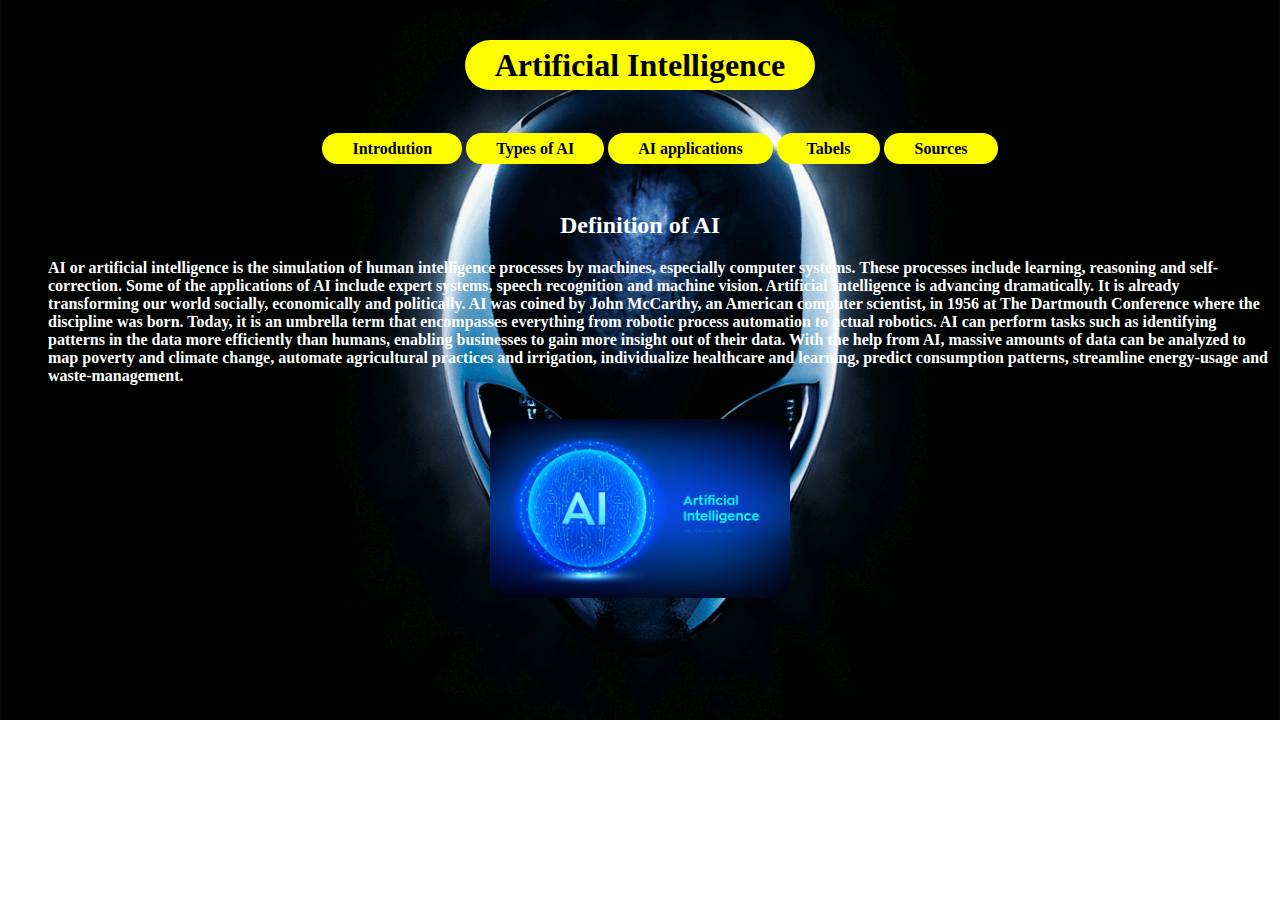
<file: index.html>
<!DOCTYPE html>
<html>
<head>

	<title>Artificial Intelligence</title>
	<meta name="viewport" content="width=device-width, initial-scale=1,0" />
<link rel="stylesheet" type="text/css" href="style.css">
</head>
<body>
    </br><h1><center><a class="p1" herf="">Artificial Intelligence</a></center></h1>
	</br>
	<center><ul>
  <a class="p1" href="index.html">Introdution</a>  
   <a class="p1" href="p1.html">Types of AI</a>
   <a class="p1"  href="p2.html">AI applications</a>
   <a class="p1"  href="p3.html">Tabels</a>
   <a class="p1"  href="p4.html">Sources</a>
</ul></center></br><h2><center>Definition of AI</center></h2>
<ul>AI or artificial intelligence is the simulation of human intelligence processes by machines, especially computer systems. These processes include learning, reasoning and self-correction. Some of the applications of AI include expert systems, speech recognition and machine vision. Artificial Intelligence is advancing dramatically. It is already transforming our world socially, economically and politically.

AI was coined by John McCarthy, an American computer scientist, in 1956 at The Dartmouth Conference where the discipline was born. Today, it is an umbrella term that encompasses everything from robotic process automation to actual robotics. AI can perform tasks such as identifying patterns in the data more efficiently than humans, enabling businesses to gain more insight out of their data. With the help from AI, massive amounts of data can be analyzed to map poverty and climate change, automate agricultural practices and irrigation, individualize healthcare and learning, predict consumption patterns, streamline energy-usage and waste-management.
</ul></br><center><img class="aa" src="ai2.png" alt="title"><center>
</body>
</html>
</file>
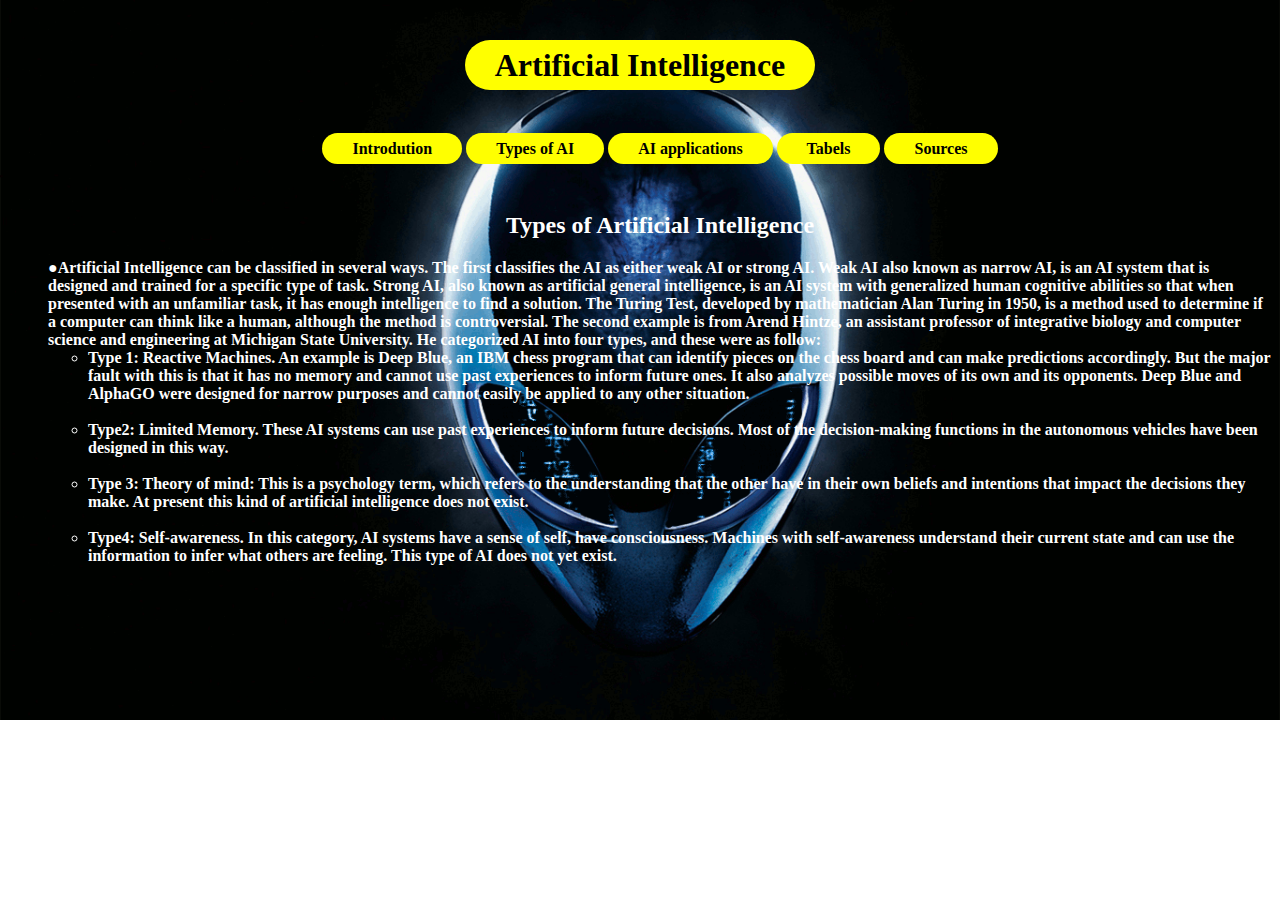
<file: p1.html>
<!DOCTYPE html>
<html>
<head>
	<title>Artificial Intelligence</title>
	<meta name="viewport" content="width=device-width, initial-scale=1,0" />
<link rel="stylesheet" type="text/css" href="style.css">
</head>
<body>
	</br><h1><center><a class="p1" herf="">Artificial Intelligence</a></center></h1>
	</br>
	<center><ul>
   <a class="p1" href="index.html">Introdution</a>  
   <a class="p1" href="p1.html">Types of AI</a>
   <a class="p1"  href="p2.html">AI applications</a>
   <a class="p1"  href="p3.html">Tabels</a>
   <a class="p1"  href="p4.html">Sources</a>
</ul></center></br><ul><h2><h2><center>Types of Artificial Intelligence</center></h2>
●Artificial Intelligence can be classified in several ways. The first classifies the AI as either weak AI or strong AI. Weak AI also known as narrow AI, is an AI system that is designed and trained for a specific type of task. Strong AI, also known as artificial general intelligence, is an AI system with generalized human cognitive abilities so that when presented with an unfamiliar task, it has enough intelligence to find a solution. The Turing Test, developed by mathematician Alan Turing in 1950, is a method used to determine if a computer can think like a human, although the method is controversial. The second example is from Arend Hintze, an assistant professor of integrative biology and computer science and engineering at Michigan State University. He categorized AI into four types, and these were as follow:

</br><ul><li>Type 1: Reactive Machines. An example is Deep Blue, an IBM chess program that can identify pieces on the chess board and can make predictions accordingly. But the major fault with this is that it has no memory and cannot use past experiences to inform future ones. It also analyzes possible moves of its own and its opponents. Deep Blue and AlphaGO were designed for narrow purposes and cannot easily be applied to any other situation.</li>
</br><li>Type2: Limited Memory. These AI systems can use past experiences to inform future decisions. Most of the decision-making functions in the autonomous vehicles have been designed in this way.</li>
</br><li>Type 3: Theory of mind: This is a psychology term, which refers to the understanding that the other have in their own beliefs and intentions that impact the decisions they make. At present this kind of artificial intelligence does not exist.</li>
</br><li>Type4: Self-awareness. In this category, AI systems have a sense of self, have consciousness. Machines with self-awareness understand their current state and can use the information to infer what others are feeling. This type of AI does not yet exist.</li></ul>

</ul>
</body>
</html>
</file>
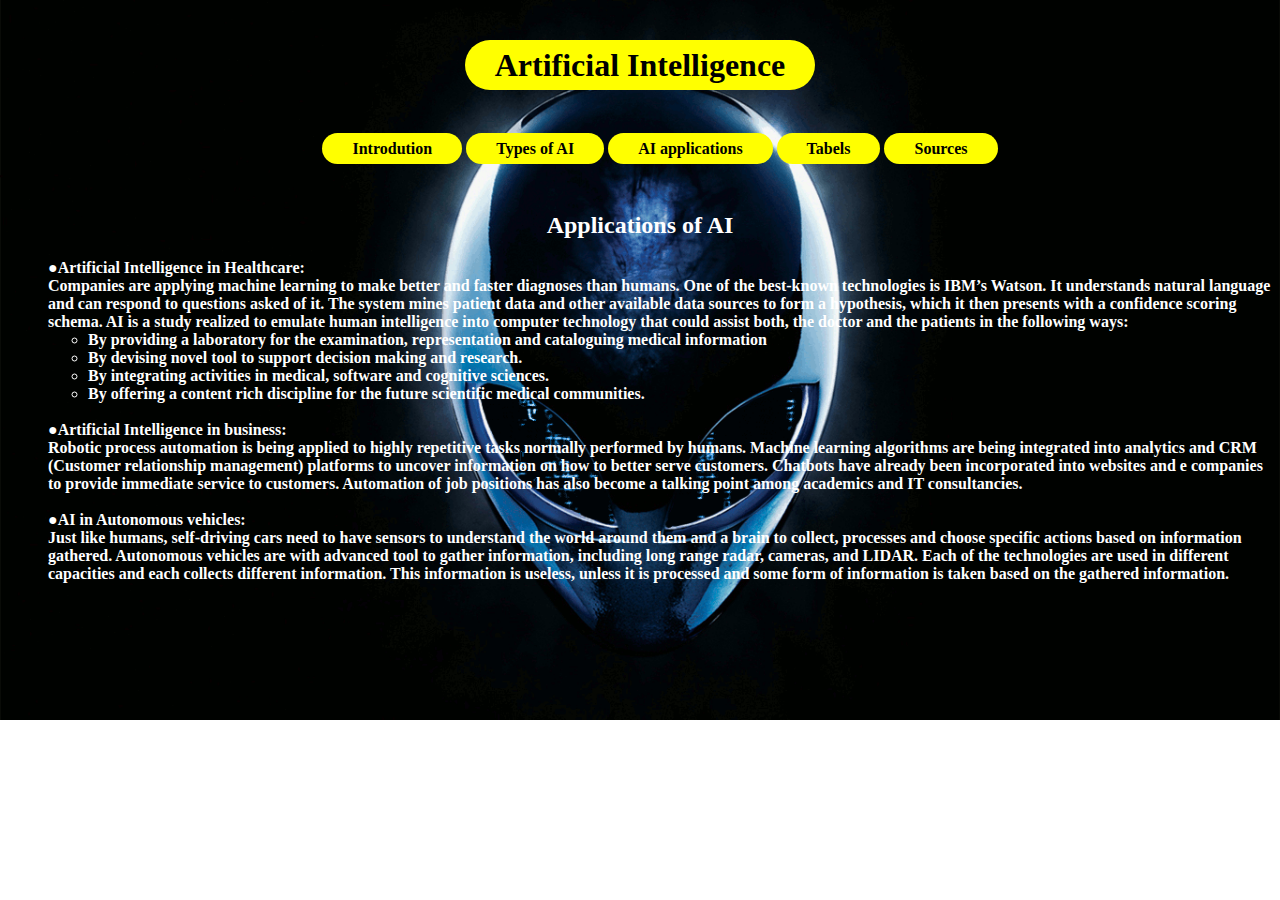
<file: p2.html>
<!DOCTYPE html>
<html>
<head>
	<title>Artificial Intelligence
</title><meta name="viewport" content="width=device-width, initial-scale=1,0" />
<link rel="stylesheet" type="text/css" href="style.css">
</head>
<body>
	</br><h1><center><a class="p1" herf="">Artificial Intelligence</a></center></h1>
	</br>
	<center><ul>
  <a class="p1" href="index.html">Introdution</a>  
   <a class="p1" href="p1.html">Types of AI</a>
   <a class="p1"  href="p2.html">AI applications</a>
   <a class="p1"  href="p3.html">Tabels</a>
   <a class="p1"  href="p4.html">Sources</a>
</ul></center></br><h2><center>Applications of AI</center></h2>
<div><ul>
  ●Artificial Intelligence in Healthcare:
 </br> Companies are applying machine learning to make better and faster diagnoses than humans. One of the best-known technologies is IBM’s Watson. It understands natural language and can respond to questions asked of it. The system mines patient data and other available data sources to form a hypothesis, which it then presents with a confidence scoring schema. AI is a study realized to emulate human intelligence into computer technology that could assist both, the doctor and the patients in the following ways:
<ul><li> By providing a laboratory for the examination, representation and cataloguing medical information </li>
<li> By devising novel tool to support decision making and research. </li>
<li> By integrating activities in medical, software and cognitive sciences. </li>
<li> By offering a content rich discipline for the future scientific medical communities. </li></ul>
</br>●Artificial Intelligence in business:
</br> Robotic process automation is being applied to highly repetitive tasks normally performed by humans. Machine learning algorithms are being integrated into analytics and CRM (Customer relationship management) platforms to uncover information on how to better serve customers. Chatbots have already been incorporated into websites and e companies to provide immediate service to customers. Automation of job positions has also become a talking point among academics and IT consultancies.
</br>
</br>●AI in Autonomous vehicles: 
</br>  Just like humans, self-driving cars need to have sensors to understand the world around them and a brain to collect, processes and choose specific actions based on information gathered. Autonomous vehicles are with advanced tool to gather information, including long range radar, cameras, and LIDAR. Each of the technologies are used in different capacities and each collects different information. This information is useless, unless it is processed and some form of information is taken based on the gathered information. 


  
</ul></ul></div>
</body>
</html>
</file>
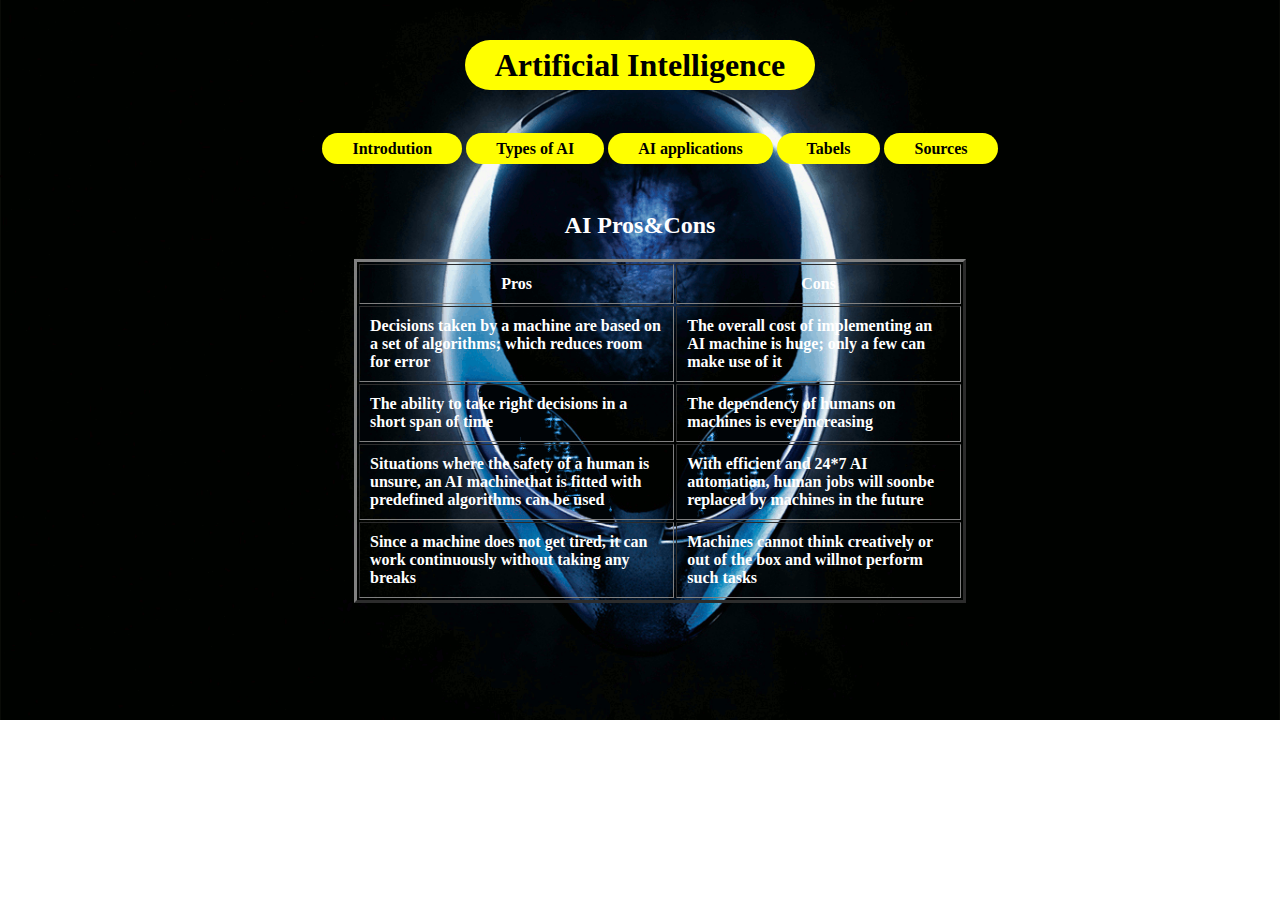
<file: p3.html>
<!DOCTYPE html>
<html>
<head>
	<title>Artificial Intelligence
</title><meta name="viewport" content="width=device-width, initial-scale=1,0" />
<link rel="stylesheet" type="text/css" href="style.css">
</head>
<body>
	</br><h1><center><a class="p1" herf="">Artificial Intelligence</a></center></h1>
	</br>
	<center><ul>
  <a class="p1" href="index.html">Introdution</a>  
   <a class="p1" href="p1.html">Types of AI</a>
   <a class="p1"  href="p2.html">AI applications</a>
   <a class="p1"  href="p3.html">Tabels</a>
   <a class="p1"  href="p4.html">Sources</a>
</ul></center></br><h2><center>AI Pros&Cons</center></h2>
<center><ul><table style="width:50%" border="3" cellpadding="10">
  <tr>
    <th>Pros</th>
    <th>Cons</th>
  </tr>
  <tr>
    <td>Decisions taken by a machine are based on a set of algorithms; which reduces room for error</td>
    <td>The overall cost of implementing an AI machine is huge; only a few can make use of it </td>
  </tr>
  <tr> 
    <td>The ability to take right decisions in a short span of time</td>
    <td>The dependency of humans on machines is ever increasing</td>
  </tr>
  <tr>
    <td>Situations where the safety of a human is unsure, an AI machinethat is fitted with predefined algorithms can be used</td>
    <td>With efficient and 24*7 AI automation, human jobs will soonbe replaced by machines in the future</td>
  </tr> 
  <tr> 
    <td>Since a machine does not get tired, it can work continuously without taking any breaks </td>
    <td>Machines cannot think creatively or out of the box and willnot perform such tasks</td>
  </tr> 
</table></ul></center>
</body>
</html>
</file>
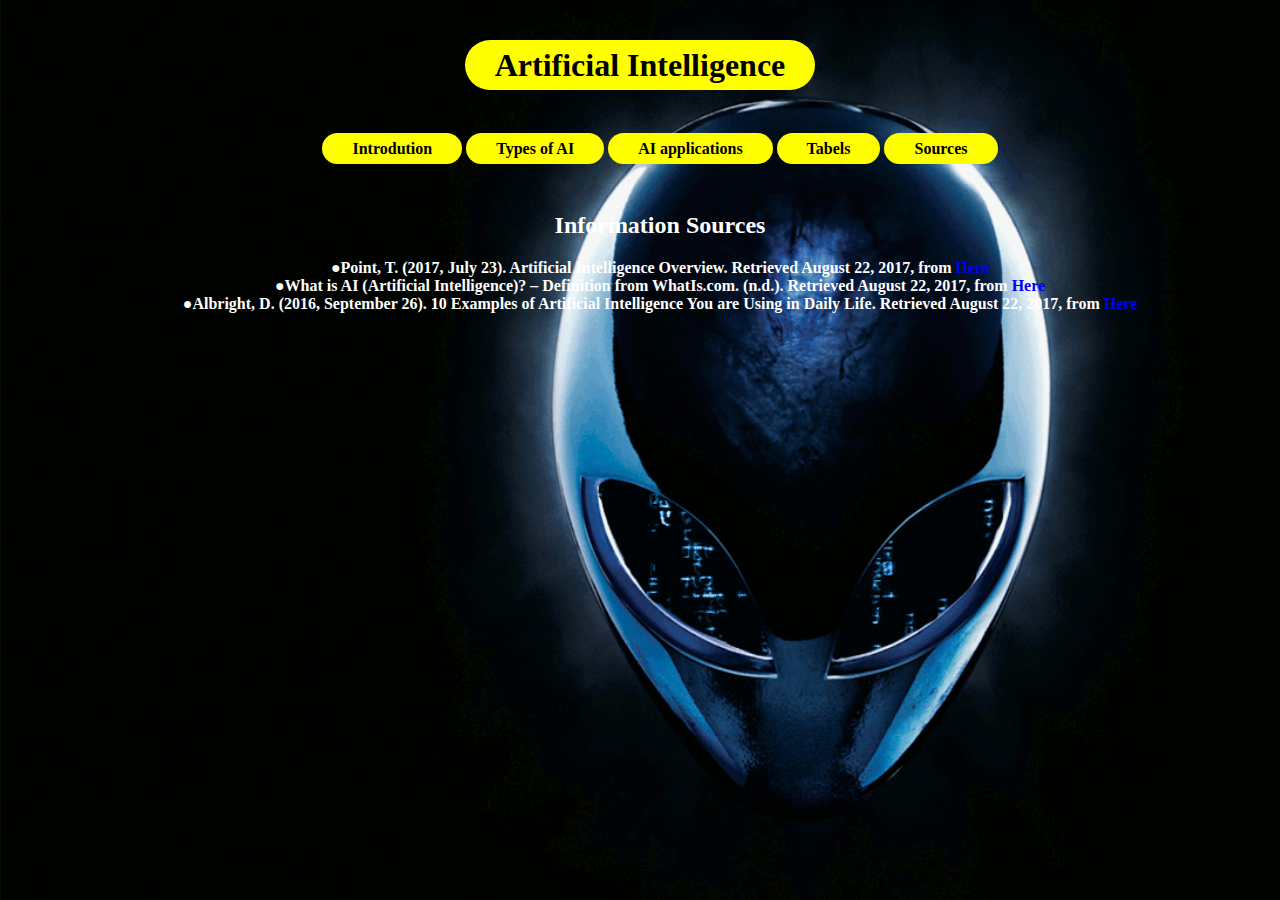
<file: p4.html>
<html>
<head>
	<title>Artificial Intelligence
</title><meta name="viewport" content="width=device-width, initial-scale=1,0" />
<link rel="stylesheet" type="text/css" href="style.css">
</head>
<body>
	</br><h1><center><a class="p1" herf="">Artificial Intelligence</a></center></h1>
	</br>
	<center><ul>
   <a class="p1" href="index.html">Introdution</a>  
   <a class="p1" href="p1.html">Types of AI</a>
   <a class="p1"  href="p2.html">AI applications</a>
   <a class="p1"  href="p3.html">Tabels</a>
   <a class="p1"  href="p4.html">Sources</a>
</ul></center><ul></br><h2><center>Information Sources</center></h2><center><div>

●Point, T. (2017, July 23). Artificial Intelligence Overview. Retrieved August 22, 2017, from <a class="s1" href="https://www.tutorialspoint.com/artificial_intelligence/artificial_intelligence_overview.htm">Here</a> 

</br>●What is AI (Artificial Intelligence)? – Definition from WhatIs.com. (n.d.). Retrieved August 22, 2017, from <a class="s1" href="https://searchcio.techtarget.com/definition/AI">Here</a> 

</br>●Albright, D. (2016, September 26). 10 Examples of Artificial Intelligence You are Using in Daily Life. Retrieved August 22, 2017, from <a class="s1" href="https://beebom.com/examples-of-artificial-intelligence/">Here</a> 
</div></center></ul>
</body>
</html>
</file>
<file: style.css>
body
{
  
	background-image:url("bb.gif");
	background-repeat:no-repeat;
    background-size:cover;
	
    color: #fff;
    font-size: 16px;
   font-weight: bold;
 font-family: Cambria, Cochin, Georgia, Times, 'Times New Roman', serif; 
 color: white ;
 
} 
  img{
	  max-width:100%;
	  height:auto;
  }
 .p1
  
  {
	  color:#000;	  
	  text-decoration: none;
	  background: yellow  ; 
	  box-shadow: 0px 0px yellow  ; 
	  padding-top: 7px;
	  padding-right: 30px;
	  padding-left: 30px;
	  padding-bottom: 7px;
      border-radius: 100px;
      font-weight: bold;
      
  }
  .s1 {text-decoration: none;  }
  .aa { width: 300px;border-radius: 20px;}
</file>
